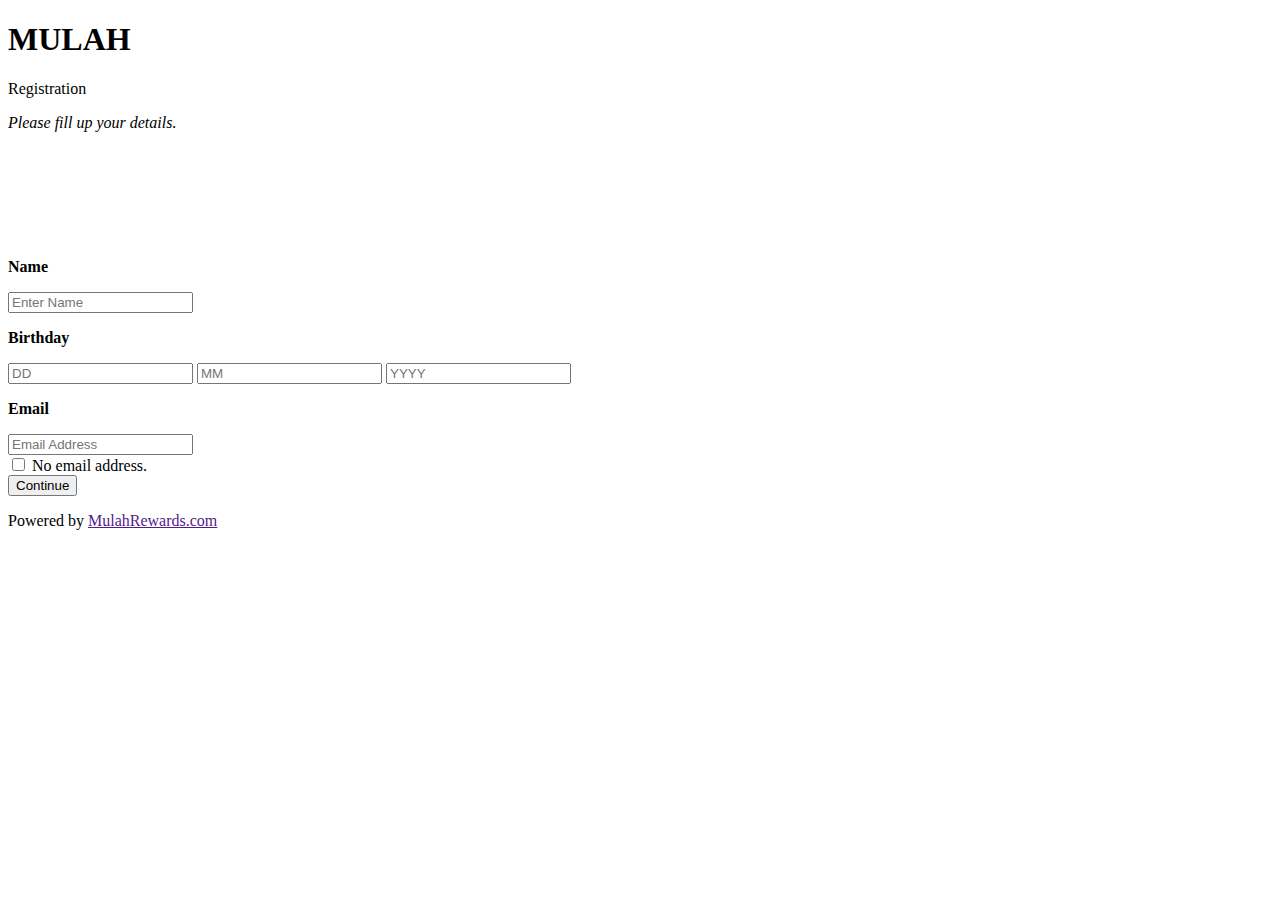
<file: page-2.html>
<!DOCTYPE html>
<html lang="en">
    <head>
        <meta charset="utf-8">
        <meta name="viewport" content="width=device-width, initial-scale=1.0">
        <meta http-equiv="X-UA-Compatible" content="IE=edge">
        
        <link rel="stylesheet" href="styles/styles-2.css">
        <link rel="shortcut icon" type="image/png" href="Mulah.png">

        <script src="script/script-2.js"></script>
    </head>
    <body>
        <header>
            <h1 class="brand-name">MULAH</h1>
        </header>
        <main>
            <section class="registration">
                <p class="p1">Registration</p>
                <p class="p2"><i>Please fill up your details.</i></p>
                <form>
                    <p class="form-label" style="margin-top: 10%;"><b>Name</b></p>
                    <input type="text" id="name" placeholder="Enter Name">
                    <div class="alert-container">
                        <div class="alert" id="name-alert"></div>
                    </div>
                    <p class="form-label"><b>Birthday</b></p>
                    <div class="date-input">
                        <input type="text" id="day" placeholder="DD" maxlength="2">
                        <input type="text" id="month" placeholder="MM" maxlength="2">
                        <input type="text" id="year" placeholder="YYYY" maxlength="4">
                    </div>
                    <div class="alert-container">
                        <div class="alert" id="birthday-alert"></div>
                    </div>
                    <p class="form-label"><b>Email</b></p>
                    <input type="email" id="email" placeholder="Email Address">
                    <div class="alert-container">
                        <div class="alert" id="email-alert"></div>
                    </div>
                    <div class="checkbox-container">
                        <input type="checkbox" id="allow-empty-email" class="checkbox">
                        <label for="allow-empty-email" class="checkbox-label">No email address.</label>
                    </div>
                    <div class="button">
                        <button type="submit" class="submit">Continue</button>
                    </div>
                </form>
            </section>
        </main>
        <footer>
            <p class="powered-by">Powered by <a href class="link">MulahRewards.com</a></p>
        </footer>
        </div>
    </body>
</html>
</file>
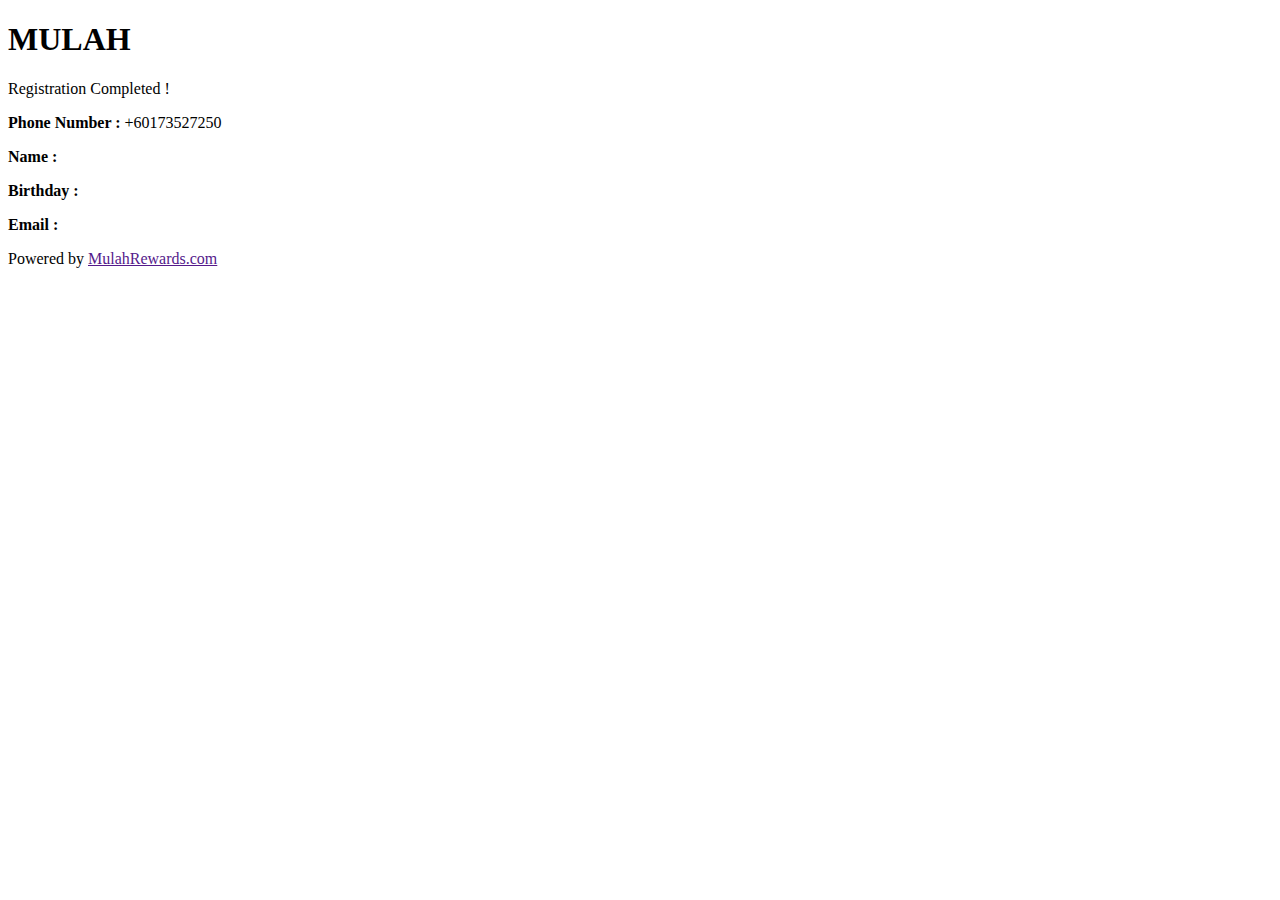
<file: page-3.html>
<!DOCTYPE html>
<html lang="en">
    <head>
        <meta charset="utf-8">
        <meta name="viewport" content="width=device-width, initial-scale=1.0">
        <meta http-equiv="X-UA-Compatible" content="IE=edge">
        
        <link rel="stylesheet" href="styles/styles-3.css">
        <link rel="shortcut icon" type="image/png" href="Mulah.png">

        <script src="script/script-3.js"></script>
    </head>
    <body>
        <header>
            <h1 class="brand-name">MULAH</h1>
        </header>
        <main>
            <section class="registration-complete">
                <p class="p1">Registration Completed !</p>
                <p class="p2"><b>Phone Number :</b> <span id="phone-number"></span></p>
                <p class="p2"><b>Name :</b> <span id="name"></span></p>
                <p class="p2"><b>Birthday :</b> <span id="birthday"></span></p>
                <p class="p2"><b>Email :</b> <span id="email"></span></p>
            </section>
        </main>
        <footer>
            <p class="powered-by">Powered by <a href class="link">MulahRewards.com</a></p>
        </footer>
        </div>
    </body>
</html>
</file>
<file: styles/styles-2.css>
/* Set targeted mobile resolution*/
@media screen and (width: 640px) and (height: 1136px) {

  .brand-name {
    margin-top: 15%;
    text-align: center;
    color: #f68208;
    letter-spacing: 3px;
    font-size: 48px;
    font-family: Arial;
  }

  .registration {
    display: block;
    margin: auto;
    width: 70%;
  }

  .p1 {
    font-size: 50px;
    color: #646464;
  }

  .p2 {
    font-family: Arial;
    font-size: 18px;
    margin-top: -5%;
    color: #646464;
  }

  .form-label {
    margin-top: 10%;
    font-family: Arial;
    font-size: 18px;
    color: #5f5f5f;
  }

  input {
    width: 93%;
    padding: 3%;
    font-size: 18px;
    border-radius: 10px;
    border: 2px solid rgb(190, 190, 190);
  }

  .date-input {
    width: 93%;
    display: flex;
    justify-content: center;
  }

  input[id="day"], input[id="month"], input[id="year"] {
    flex: 20%;
    text-align: center;
    margin-right: 30px;
  }

  input[id="year"] {
    flex: 40%;
    margin-right: -25px;
  }

  input::placeholder {
    color: rgb(190, 190, 190);
  }

  .alert {
    margin-top: 2%;
    font-family: Arial;
    font-size: 12px;
    color: red;
    font-style: italic;
    letter-spacing: 1px;
  }

  .checkbox {
    margin-top: 2%;
    margin-left: -45%;
  }

  .checkbox-label {
    margin-left: -45%;
    font-size: 14px;
    font-style: italic;
    font-family: Arial;
    color: #8e8e8e;
  }

  .submit {
    background-color: #f68208;
    border: none;
    width: 100%;
    padding: 15px;
    margin-top: 10%;
    color: white;
    font-size: 16px;
    cursor: pointer;
    border-radius: 19px;
    font-weight: bold;
    font-size: 18px;
  }

  .footer {
    width: 90%;
  }
  
  .powered-by {
    color: rgb(175, 175, 175);
    font-size: 18px;
    position: fixed;
    bottom: 0;
    text-align: center;
    width: 95%;
    padding-top: 5%;
    padding-bottom: 7%;
    font-weight: bold;
    font-family: Arial;
    border-top: 1px solid rgb(175, 175, 175);
  }

  .link {
    text-decoration: none;
    color: #566ba4;
    font-weight: bold;
  }
}
</file>
<file: styles/styles-3.css>
/* Set targeted mobile resolution*/
@media screen and (width: 640px) and (height: 1136px) {

  .brand-name {
    margin-top: 150px;
    text-align: center;
    color: #f5731f;
    letter-spacing: 3px;
    font-size: 48px;
    font-family: Arial;
  }

  .registration-complete {
    display: block;
    margin: auto;
    width: 70%;
  }

  .p1 {
    font-size: 60px;
    color: #646464;
  }

  .p2 {
    font-family: Arial;
    font-size: 18px;
    color: #646464;
    border: 2px solid #f37521;
    border-radius: 10px;
    padding: 10px;
    margin-bottom: 30px;
  }

  .footer {
    width: 90%;
  }
  
  .powered-by {
    color: rgb(175, 175, 175);
    font-size: 18px;
    position: fixed;
    bottom: 0;
    text-align: center;
    width: 95%;
    padding-top: 40px;
    padding-bottom: 40px;
    font-weight: bold;
    font-family: Arial;
    border-top: 1px solid rgb(175, 175, 175);
  }

  .link {
    text-decoration: none;
    color: #566ba4;
    font-weight: bold;
  }
}
</file>
